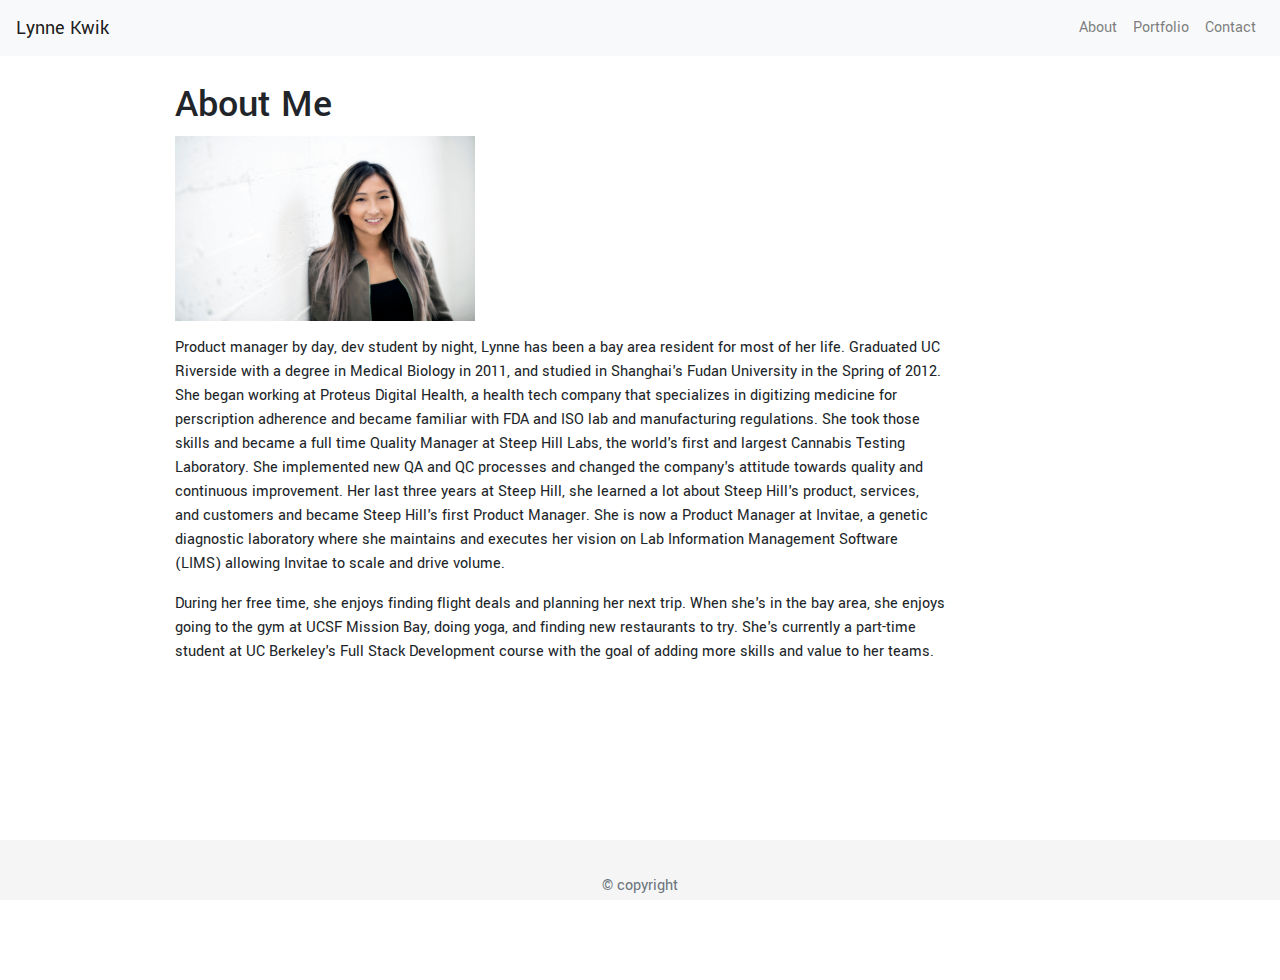
<file: index.html>
<!DOCTYPE html>
<html>

<head>
    <title>Lynne's Bio</title>
    <!--Bootstrap CDN-->
    <!--Bootstrap CDN-->
    <link rel="stylesheet" href="https://stackpath.bootstrapcdn.com/bootstrap/4.3.1/css/bootstrap.min.css" integrity="sha384-ggOyR0iXCbMQv3Xipma34MD+dH/1fQ784/j6cY/iJTQUOhcWr7x9JvoRxT2MZw1T" crossorigin="anonymous">
    <script src="https://cdnjs.cloudflare.com/ajax/libs/jquery/3.2.1/jquery.min.js"></script>
    <link href="https://fonts.googleapis.com/css?family=Yantramanav" rel="stylesheet">
    <link rel="stylesheet" type="text/css" href="style.css">
</head>

<body>
    </head>

    <body>
        <!--Start Nav-->
        <nav class="navbar navbar-expand-md navbar-light bg-light">
            <a class="navbar-brand" href="#">Lynne Kwik</a>
            <div class="collapse navbar-collapse" id="navbarText">
                <ul class="navbar-nav ml-auto">
                    <li class="nav-item">
                        <a class="nav-link" href="index.html">About<span class="sr-only">(current)</span></a>
                    </li>
                    <li class="nav-item">
                        <a class="nav-link" href="portfolio.html">Portfolio</a>
                    </li>
                    <li class="nav-item">
                        <a class="nav-link" href="contact.html">Contact</a>
                    </li>
                </ul>
            </div>
        </nav>
        <!--End Nav-->
        <br />
        <div class="container">
            <div class="row">
                <div class="col-md-12">
                    <div class="page-header">
                        <h1 class="first">About Me</h1>
                    </div>
                </div>
            </div>
            <div class="row">
                <div class="col-sm-10 col-md-10 col-lg-10">
                    <img src="./images/DSC_5469.JPG" href="me" width="300px" height="200px" />
                    <br />
                    <p>
                        Product manager by day, dev student by night, Lynne has
                        been a bay area resident for most of her life. Graduated
                        UC Riverside with a degree in Medical Biology in 2011,
                        and studied in Shanghai's Fudan University in the Spring
                        of 2012. She began working at Proteus Digital Health, a
                        health tech company that specializes in digitizing
                        medicine for perscription adherence and became familiar
                        with FDA and ISO lab and manufacturing regulations. She
                        took those skills and became a full time Quality Manager
                        at Steep Hill Labs, the world's first and largest
                        Cannabis Testing Laboratory. She implemented new QA and
                        QC processes and changed the company's attitude towards
                        quality and continuous improvement. Her last three years
                        at Steep Hill, she learned a lot about Steep Hill's
                        product, services, and customers and became Steep Hill's
                        first Product Manager. She is now a Product Manager at
                        Invitae, a genetic diagnostic laboratory where she
                        maintains and executes her vision on Lab Information
                        Management Software (LIMS) allowing Invitae to scale and
                        drive volume.
                    </p>
                    <p>
                        During her free time, she enjoys finding flight deals
                        and planning her next trip. When she's in the bay area,
                        she enjoys going to the gym at UCSF Mission Bay, doing
                        yoga, and finding new restaurants to try. She's
                        currently a part-time student at UC Berkeley's Full
                        Stack Development course with the goal of adding more
                        skills and value to her teams.
                    </p>
                </div>
                <div class="col-sm-2 col-md-2 col-lg-2"></div>
            </div>
        </div>
        <!-- link to bootstrap and jquery -->
        <script src="https://cdnjs.cloudflare.com/ajax/libs/popper.js/1.14.7/umd/popper.min.js" integrity="sha384-UO2eT0CpHqdSJQ6hJty5KVphtPhzWj9WO1clHTMGa3JDZwrnQq4sF86dIHNDz0W1" crossorigin="anonymous"></script>
        <script src="https://stackpath.bootstrapcdn.com/bootstrap/4.3.1/js/bootstrap.min.js" integrity="sha384-JjSmVgyd0p3pXB1rRibZUAYoIIy6OrQ6VrjIEaFf/nJGzIxFDsf4x0xIM+B07jRM" crossorigin="anonymous"></script>
        <script type="text/javascript" src="script.js"></script>
    </body>
    <footer class="footer mt-auto py-3">
        <div class="container">
            <span class="text-muted">&copy; copyright</span>
        </div>
    </footer>

</html>
</file>
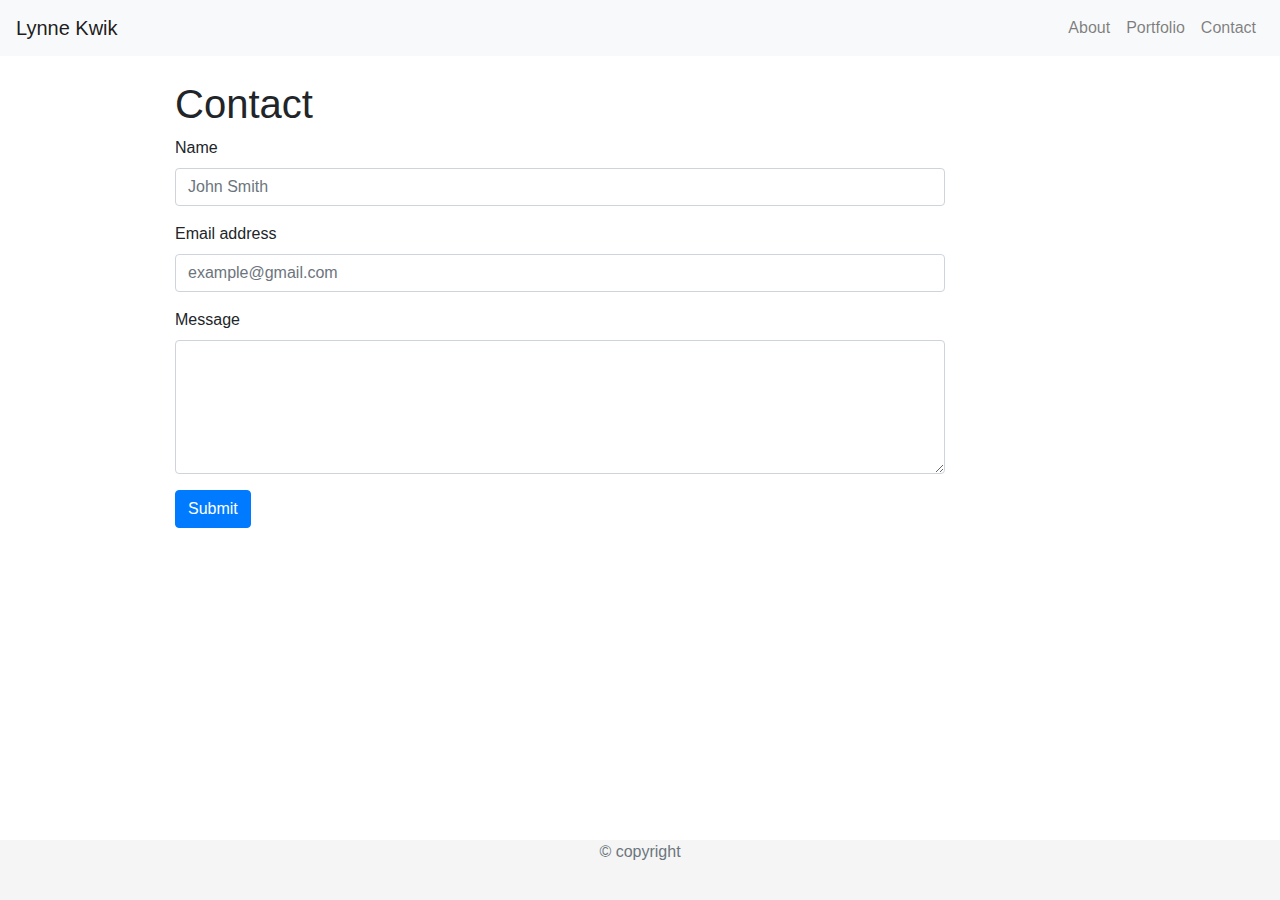
<file: contact.html>
<!DOCTYPE html>
<html>
<head>
	<title>Lynne's Bio</title>
	<!--Bootstrap CDN-->
	<link rel="stylesheet" href="https://stackpath.bootstrapcdn.com/bootstrap/4.3.1/css/bootstrap.min.css" integrity="sha384-ggOyR0iXCbMQv3Xipma34MD+dH/1fQ784/j6cY/iJTQUOhcWr7x9JvoRxT2MZw1T" crossorigin="anonymous">
	<link rel="stylesheet" type="text/css" href="style.css">
	</head>
	<body>
	<!--Start Nav-->
	<nav class="navbar navbar-expand-md navbar-light bg-light">
  	<a class="navbar-brand" href="#">Lynne Kwik</a>
  <div class="collapse navbar-collapse" id="navbarText">
    <ul class="navbar-nav ml-auto">
      <li class="nav-item">
        <a class="nav-link" href="index.html">About<span class="sr-only">(current)</span></a>
      </li>
      <li class="nav-item">
        <a class="nav-link" href="portfolio.html">Portfolio</a>
      </li>
      <li class="nav-item">
        <a class="nav-link" href="contact.html">Contact</a>
      </li>
    </ul>
  </div>
</nav>
<!--End Nav-->
	<br>
	<div class="container">
		<div class="row">
			<div class="col-md-12">
				<div class="page-header">
					<h1 class="first">Contact</h1>
				</div>
			</div>
		</div>
		<div class="row">
			<div class="col-md-10">
			<form>
			<div class="form-group">
			    <label for="Name">Name</label>
			    <input type="text" class="form-control" id="Name" placeholder="John Smith">
		  	</div>
			<div class="form-group">
			    <label for="exampleFormControlInput1">Email address</label>
			    <input type="email" class="form-control" id="exampleFormControlInput1" placeholder="example@gmail.com">
			</div>
	 		<div class="form-group">
			    <label for="exampleFormControlTextarea1">Message</label>
			    <textarea class="form-control" id="exampleFormControlTextarea1" rows="5"></textarea>
	  		</div>
	  		<button type="button" class="btn btn-primary">Submit</button>
	  		</form>
	  	</div>
	  </div>
	</div>
 	<footer class="footer">
      <div class="container">
        <p class="text-muted">&copy; copyright</p>
      </div>
    </footer>
</body>
</html>
</file>
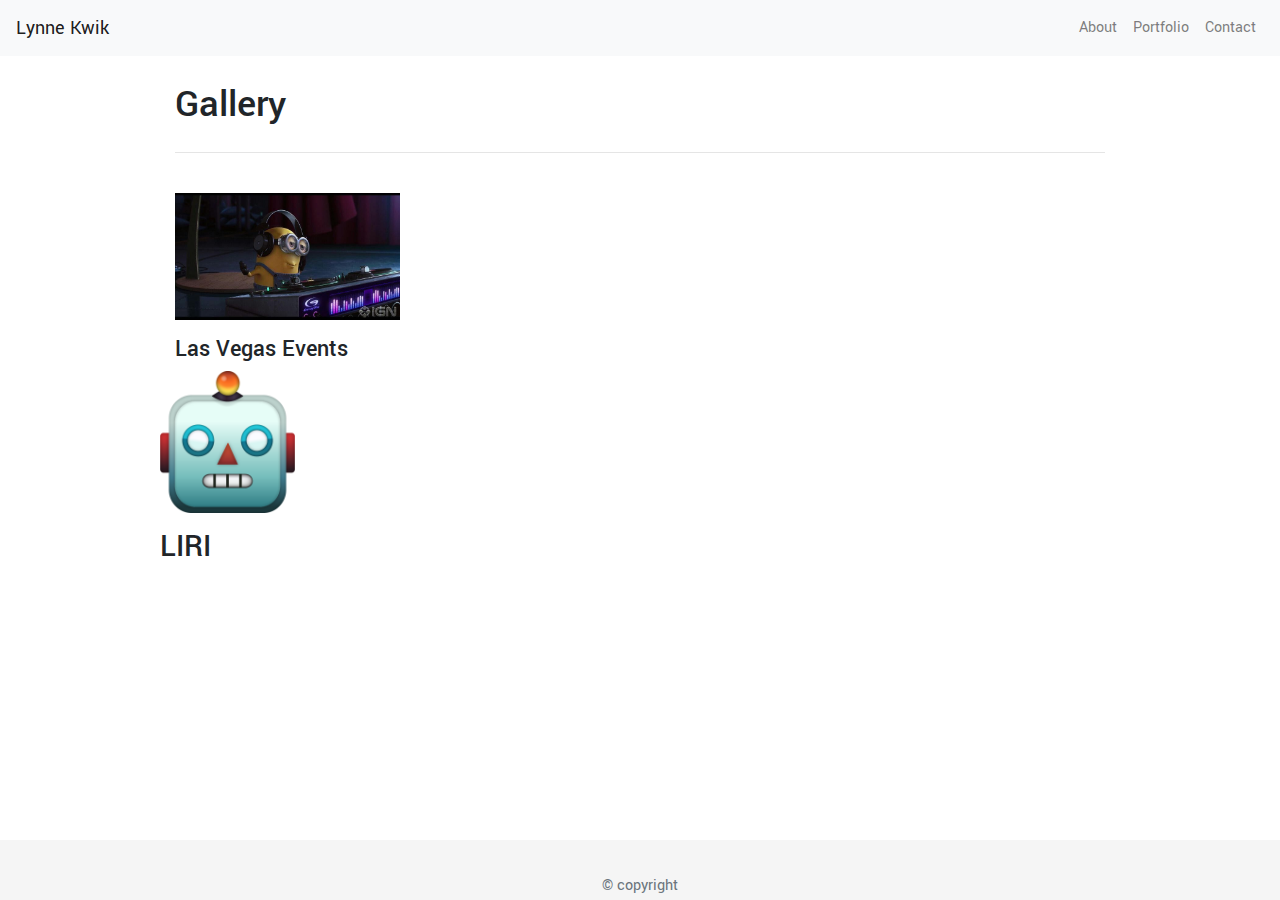
<file: portfolio.html>
<!DOCTYPE html>
<html>
	<head>
		<title>Lynne's Bio</title>
		<!--Bootstrap CDN-->
		<link
			rel="stylesheet"
			href="https://stackpath.bootstrapcdn.com/bootstrap/4.3.1/css/bootstrap.min.css"
			integrity="sha384-ggOyR0iXCbMQv3Xipma34MD+dH/1fQ784/j6cY/iJTQUOhcWr7x9JvoRxT2MZw1T"
			crossorigin="anonymous"
		/>
		<script src="https://cdnjs.cloudflare.com/ajax/libs/jquery/3.2.1/jquery.min.js"></script>
		<link
			href="https://fonts.googleapis.com/css?family=Yantramanav"
			rel="stylesheet"
		/>

		<link rel="stylesheet" type="text/css" href="style.css" />
	</head>
	<body>
		<!--Start Nav-->
		<nav class="navbar navbar-expand-md navbar-light bg-light">
			<a class="navbar-brand" href="#">Lynne Kwik</a>
			<div class="collapse navbar-collapse" id="navbarText">
				<ul class="navbar-nav ml-auto">
					<li class="nav-item">
						<a class="nav-link" href="index.html"
							>About<span class="sr-only">(current)</span></a
						>
					</li>
					<li class="nav-item">
						<a class="nav-link" href="portfolio.html">Portfolio</a>
					</li>
					<li class="nav-item">
						<a class="nav-link" href="contact.html">Contact</a>
					</li>
				</ul>
			</div>
		</nav>
		<!--End Nav-->
		<br />
		<div class="container">
			<div class="row">
				<div class="col-md-12">
					<div class="page-header">
						<h1 class="first">Gallery</h1>
					</div>
				</div>
			</div>
			<hr />
			<br />
			<div class="row">
				<div class="col-sm-6 col-md-12 col-lg-6">
					<img
						src="./images/minion.JPG"
						class="img-fluid"
						id="vegas"
						alt="My Photo"
					/>
					<h4 class="img3">Las Vegas Events</h4>
				</div>
				<div class="row">
					<div class="col-sm-6 col-md-12 col-lg-6">
						<img
							src="./images/liri.png"
							class="img-fluid"
							id="liri"
							alt="My Photo"
						/>
						<h2 class="img4">LIRI</h2>
					</div>
				</div>
			</div>
		</div>

		<script
			src="https://cdnjs.cloudflare.com/ajax/libs/popper.js/1.14.7/umd/popper.min.js"
			integrity="sha384-UO2eT0CpHqdSJQ6hJty5KVphtPhzWj9WO1clHTMGa3JDZwrnQq4sF86dIHNDz0W1"
			crossorigin="anonymous"
		></script>
		<script
			src="https://stackpath.bootstrapcdn.com/bootstrap/4.3.1/js/bootstrap.min.js"
			integrity="sha384-JjSmVgyd0p3pXB1rRibZUAYoIIy6OrQ6VrjIEaFf/nJGzIxFDsf4x0xIM+B07jRM"
			crossorigin="anonymous"
		></script>

		<script type="text/javascript" src="script.js"></script>
	</body>
	<!--Start of footer-->
	<footer class="footer mt-auto py-3">
		<div class="container">
			<span class="text-muted">&copy; copyright</span>
		</div>
	</footer>
</html>
</file>
<file: style.css>
.container {
	width: 100%;
	max-width: 960px;
}

body {
	padding-bottom: 300px;
}

* {
	font-family: "Yantramanav", sans-serif;
}

.footer {
	bottom: 0;
	position: fixed;
	width: 100%;
	height: 60px;
	line-height: 60px;
	background-color: #f5f5f5;
	/*	margin-top: 100px;*/
	text-align: center;
}

.img-fluid {
	max-width: 50%;
	height: auto;
}

img {
	padding-bottom: 15px;
}
p {
	line-height: 1.5;
}
</file>
